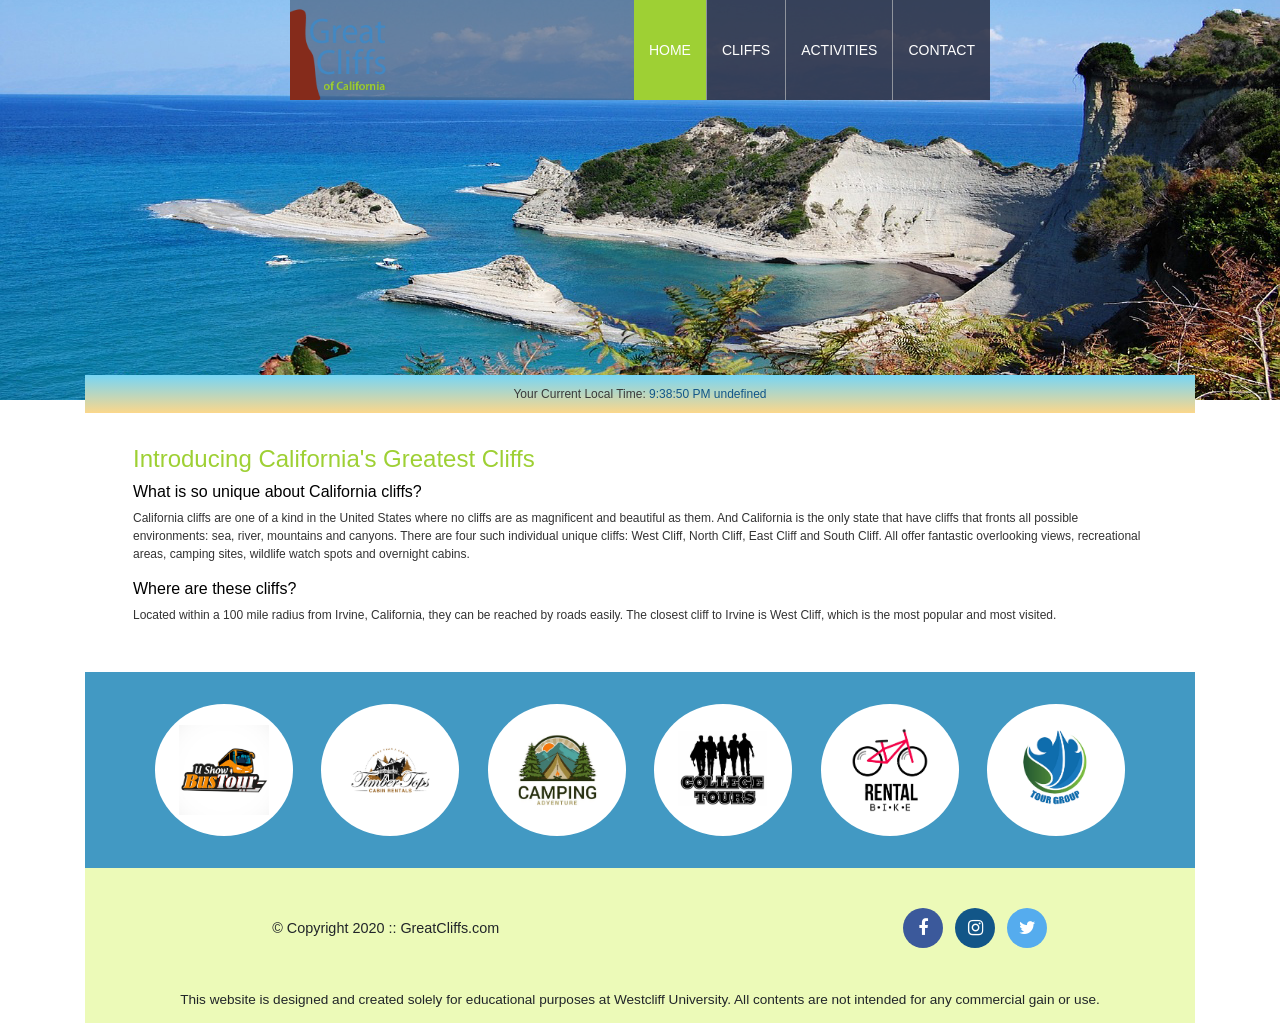
<file: index.html>
<!DOCTYPE html>
<html lang="en">
<head>
    <title>Great Cliffs of California</title>
    <meta charset="UTF-8">
    <meta name="viewport" content="width=device-width, initial-scale=1">

    <link rel="stylesheet" href="https://cdnjs.cloudflare.com/ajax/libs/font-awesome/4.7.0/css/font-awesome.min.css">

    <link rel="stylesheet"
      href="https://cdn.jsdelivr.net/npm/bootstrap@4.6.2/dist/css/bootstrap.min.css">
    
    <link rel="stylesheet" href="style.css">
    <link rel="stylesheet" href="styles.css">
</head>    

<body id="home">
    <div class="container">

        
<div class="main-header sticky-top">

    <div class="logo">
        <img src="images/logo.png" alt="Great Cliffs Logo" width="125">
    </div>

    <nav class="main-menu navbar navbar-expand-xl navbar-dark">
        <button class="navbar-toggler"
                type="button"
                data-toggle="collapse"
                data-target="#mainNavbar"
                aria-controls="mainNavbar"
                aria-expanded="false"
                aria-label="Toggle navigation">
            <span class="navbar-toggler-icon"></span>
        </button>

        <div class="collapse navbar-collapse" id="mainNavbar">
            <ul class="navbar-nav">
                <li class="nav-item active">
                    <a class="nav-link" href="index.html">Home</a>
                </li>
                <li class="nav-item">
                    <a class="nav-link" href="cliffs.html">Cliffs</a>
                </li>
                <li class="nav-item">
                    <a class="nav-link" href="activities.html">Activities</a>
                </li>
                <li class="nav-item">
                    <a class="nav-link" href="contact.html">Contact</a>
                </li>
            </ul>
        </div>
    </nav>

</div>

<header></header>


        <section id="timeofday">
            <span>Your Current Local Time: </span>
            <span id="clock"></span>
        </section>

        <main>
            <h2>Introducing California's Greatest Cliffs</h2>

            <h3>What is so unique about California cliffs?</h3>

            <p>
                California cliffs are one of a kind in the United States 
                where no cliffs are as magnificent and beautiful as them. 
                And California is the only state that have cliffs that 
                fronts all possible environments: sea, river, mountains 
                and canyons. There are four such individual unique cliffs: 
                West Cliff, North Cliff, East Cliff and South Cliff. All 
                offer fantastic overlooking views, recreational areas, 
                camping sites, wildlife watch spots and overnight cabins.
            </p>

            <h3>Where are these cliffs?</h3>

            <p>
                Located within a 100 mile radius from Irvine, California, 
                they can be reached by roads easily. The closest cliff to 
                Irvine is West Cliff, which is the most popular and most visited.
            </p>

        </main>

        <section>
            <ul id="partners">
                <li class="partner">
                    <img src="images/partners/partner-bustour.png" alt="Partner Bus Tours">
                </li>
                <li class="partner">
                    <img src="images/partners/partner-cabinrental.png" alt="Partner Cabin Rental">
                </li>
                <li class="partner">
                    <img src="images/partners/partner-campingadv.png" alt="Partner Camping Adventure">
                </li>
                <li class="partner">
                    <img src="images/partners/partner-collegetours.png" alt="Partner College Tours">
                </li>
                <li class="partner">
                    <img src="images/partners/partner-rentalbike.png" alt="Partner Bike Rentals">
                </li>
                <li class="partner">
                    <img src="images/partners/partner-tourgroup.png" alt="Partner Tour Group">
                </li>
            </ul>
        </section>

        <footer>

            <div id="nondisclaimer">
                <div class="copy">
                    &copy; Copyright 2020 :: GreatCliffs.com
                </div>

                <div class="social">
                    <a href="#" class="fa fa-facebook"></a>
                    <a href="#" class="fa fa-instagram"></a>
                    <a href="#" class="fa fa-twitter"></a>
                </div>
            </div>

            <div id="disclaimer">
                <p>
                    This website is designed and created solely for 
                    educational purposes at Westcliff University. All 
                    contents are not intended for any commercial gain
                    or use.
                </p>
            </div>

        </footer>
    </div>

    <script src="https://code.jquery.com/jquery-3.5.1.slim.min.js"></script>
    <script src="https://cdn.jsdelivr.net/npm/bootstrap@4.6.2/dist/js/bootstrap.bundle.min.js"></script>

    <script src="js/digclock.js"></script>

    <script src="site_scripts.js"></script>
</body>
</html>
</file>
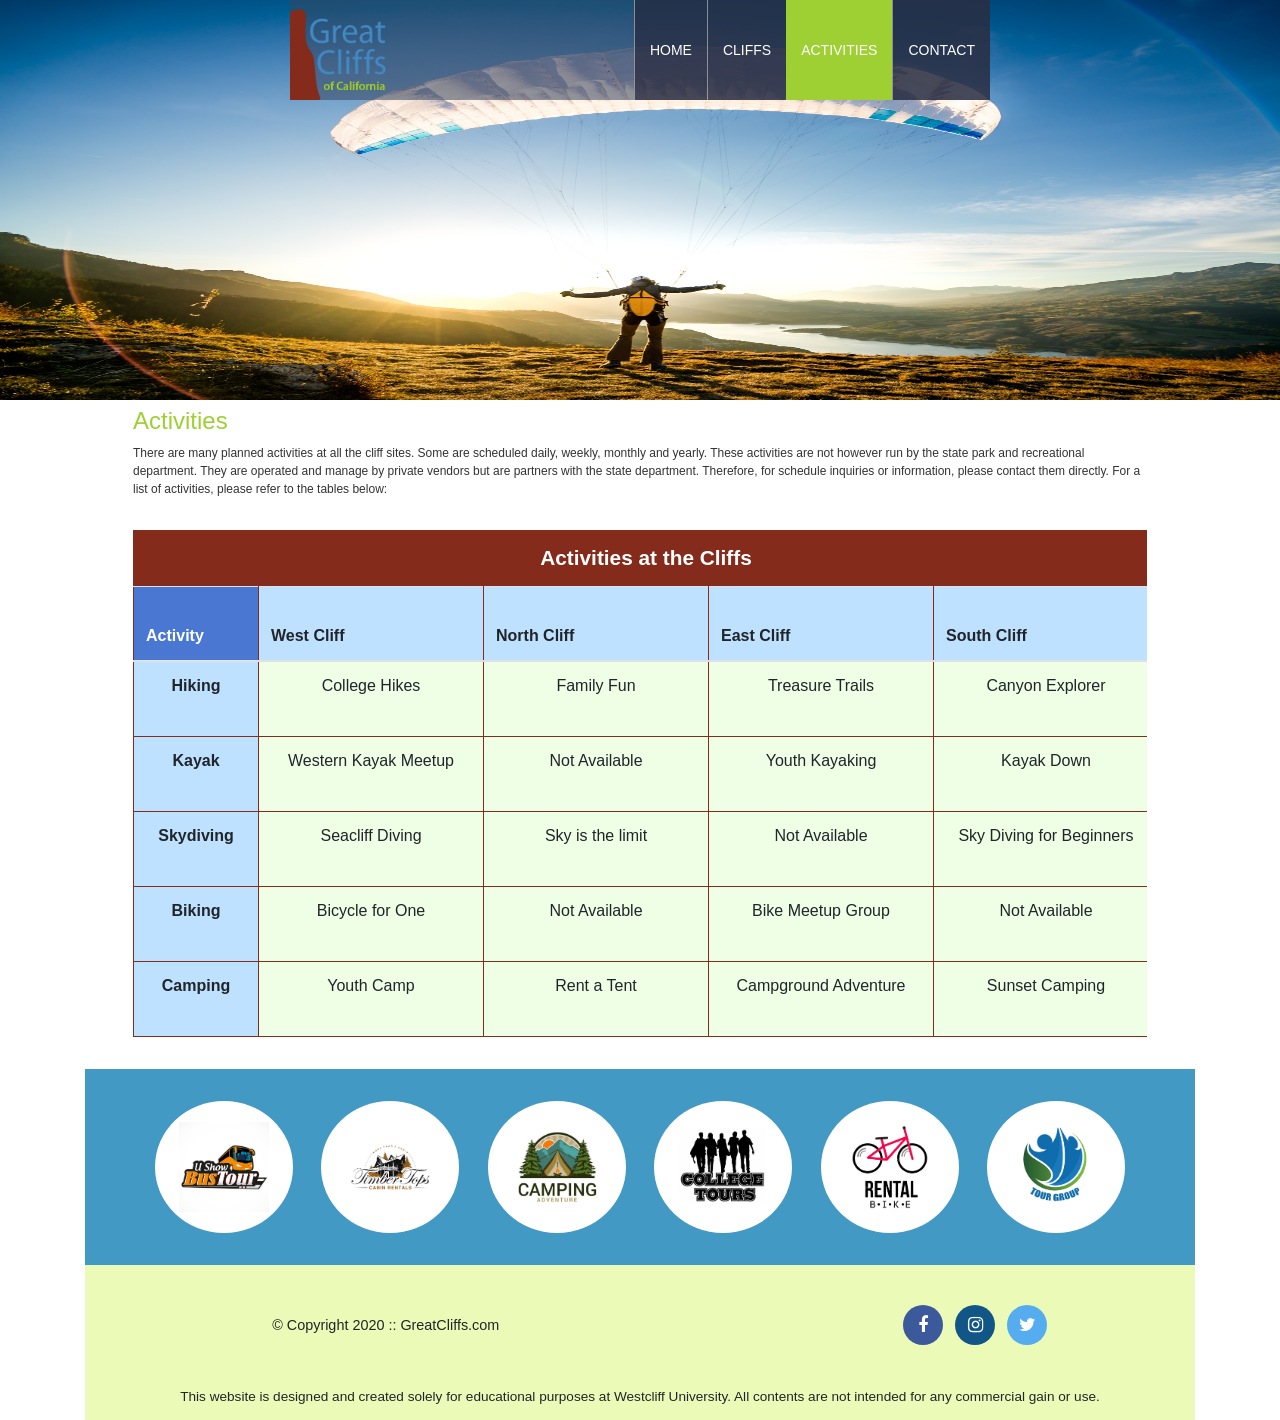
<file: activities.html>
<!DOCTYPE html>
<html lang="en">
<head>
    <title>Great Cliffs of California</title>
    <meta charset="UTF-8">

    <meta name="viewport" content="width=device-width, initial-scale=1">
    <link rel="stylesheet" href="https://cdnjs.cloudflare.com/ajax/libs/font-awesome/4.7.0/css/font-awesome.min.css">
    <link rel="stylesheet" href="https://cdn.jsdelivr.net/npm/bootstrap@4.6.2/dist/css/bootstrap.min.css">
    
    <link rel="stylesheet" href="style.css">
    <link rel="stylesheet" href="styles.css">
</head>    

<body id="activities">
    <div class="container">

        
<div class="main-header">

    <div class="logo">
        <img src="images/logo.png" alt="Great Cliffs Logo" width="125">
    </div>

    <nav class="main-menu navbar navbar-expand-xl navbar-dark">
        <button class="navbar-toggler" type="button"
            data-toggle="collapse"
            data-target="#mainNavbar"
            aria-controls="mainNavbar"
            aria-expanded="false"
            aria-label="Toggle navigation">
            <span class="navbar-toggler-icon"></span>
        </button>

        <div class="collapse navbar-collapse" id="mainNavbar">
            <ul class="navbar-nav">
                <li class="nav-item">
                    <a class="nav-link" href="index.html">Home</a>
                </li>
                <li class="nav-item">
                    <a class="nav-link" href="cliffs.html">Cliffs</a>
                </li>
                <li class="nav-item active">
                    <a class="nav-link" href="activities.html">Activities</a>
                </li>
                <li class="nav-item">
                    <a class="nav-link" href="contact.html">Contact</a>
                </li>
            </ul>
        </div>
    </nav>

</div>

<header></header>


        <main>
            <h1>Activities</h1>

            <p>
                There are many planned activities at all the cliff sites. Some are scheduled daily,
                weekly, monthly and yearly. These activities are not however run by the state park
                and recreational department. They are operated and manage by private vendors but are
                partners with the state department. Therefore, for schedule inquiries or information,
                please contact them directly. For a list of activities, please refer to the tables below:   
            </p>
            
            <div class="table-responsive">
                <table class="table">
                    <caption>Activities at the Cliffs</caption>
                    <thead>
                        <tr>
                            <th>Activity</th>
                            <th>West Cliff</th>
                            <th>North Cliff</th>
                            <th>East Cliff</th>
                            <th>South Cliff</th>
                        </tr>
                    </thead>
                    <tbody>
                        <tr>
                            <td>Hiking</td>
                            <td>College Hikes</td>
                            <td>Family Fun</td>
                            <td>Treasure Trails</td>
                            <td>Canyon Explorer</td>
                        </tr>
                        <tr>
                            <td>Kayak</td>
                            <td>Western Kayak Meetup</td>
                            <td>Not Available</td>
                            <td>Youth Kayaking</td>
                            <td>Kayak Down</td>
                        </tr>
                        <tr>
                            <td>Skydiving</td>
                            <td>Seacliff Diving</td>
                            <td>Sky is the limit</td>
                            <td>Not Available</td>
                            <td>Sky Diving for Beginners</td>
                        </tr>
                        <tr>
                            <td>Biking</td>
                            <td>Bicycle for One</td>
                            <td>Not Available</td>
                            <td>Bike Meetup Group</td>
                            <td>Not Available</td>
                        </tr>
                        <tr>
                            <td>Camping</td>
                            <td>Youth Camp</td>
                            <td>Rent a Tent</td>
                            <td>Campground Adventure</td>
                            <td>Sunset Camping</td>
                        </tr>
                    </tbody>
                </table>
            </div>

            <div class="modal fade" id="activityModal" tabindex="-1" role="dialog"
                aria-labelledby="activityModalLabel" aria-hidden="true">
                <div class="modal-dialog" role="document">
                    <div class="modal-content">

                        
                        <div class="modal-header">
                            <h5 class="modal-title" id="activityModalLabel">
                                My selected activities to enquire:
                            </h5>
                        </div>

                        <div class="modal-body" id="activityModalBody">
                            <!-- Selected activities will appear here -->
                        </div>

                        <div class="modal-footer">
                            <button type="button" class="btn btn-success"
                                    data-dismiss="modal">
                                Back to Activities
                            </button>

                            <button type="button" class="btn btn-primary" id="getInfo">
                                Get Info
                            </button>
                        </div>

                    </div>
                </div>
            </div>
        </main>
        
        <section>
            <ul id="partners">

            <!--<li class="partner">
                <img src="images/logo.png" alt="Partner Bus Tours">
            </li>
            <li class="partner">
                <img src="images/logo.png" alt="Partner Bus Tours">
            </li>
            <li class="partner">
                <img src="images/logo.png" alt="Partner Bus Tours">
            </li>
            <li class="partner">
                <img src="images/logo.png" alt="Partner Bus Tours">
            </li>
            <li class="partner">
                <img src="images/logo.png" alt="Partner Bus Tours">
            </li>
            <li class="partner">
                <img src="images/logo.png" alt="Partner Bus Tours">
            </li>-->
            </ul>
        </section>

        <footer>

            <div id="nondisclaimer">
                <div class="copy">
                    &copy; Copyright 2020 :: GreatCliffs.com
                </div>

                <div class="social">
                    <a href="#" class="fa fa-facebook"></a>
                    <a href="#" class="fa fa-instagram"></a>
                    <a href="#" class="fa fa-twitter"></a>
                </div>
            </div>

            <div id="disclaimer">
                <p>
                    This website is designed and created solely for 
                    educational purposes at Westcliff University. All 
                    contents are not intended for any commercial gain
                    or use.
                </p>
            </div>

        </footer>
    </div>

    <script src="https://code.jquery.com/jquery-3.7.1.min.js"></script>
    <script src="https://cdn.jsdelivr.net/npm/bootstrap@4.6.2/dist/js/bootstrap.bundle.min.js"></script>
    <script src="js/activity.js"></script>
    <script src="site_scripts.js"></script>
</body>
</html>
</file>
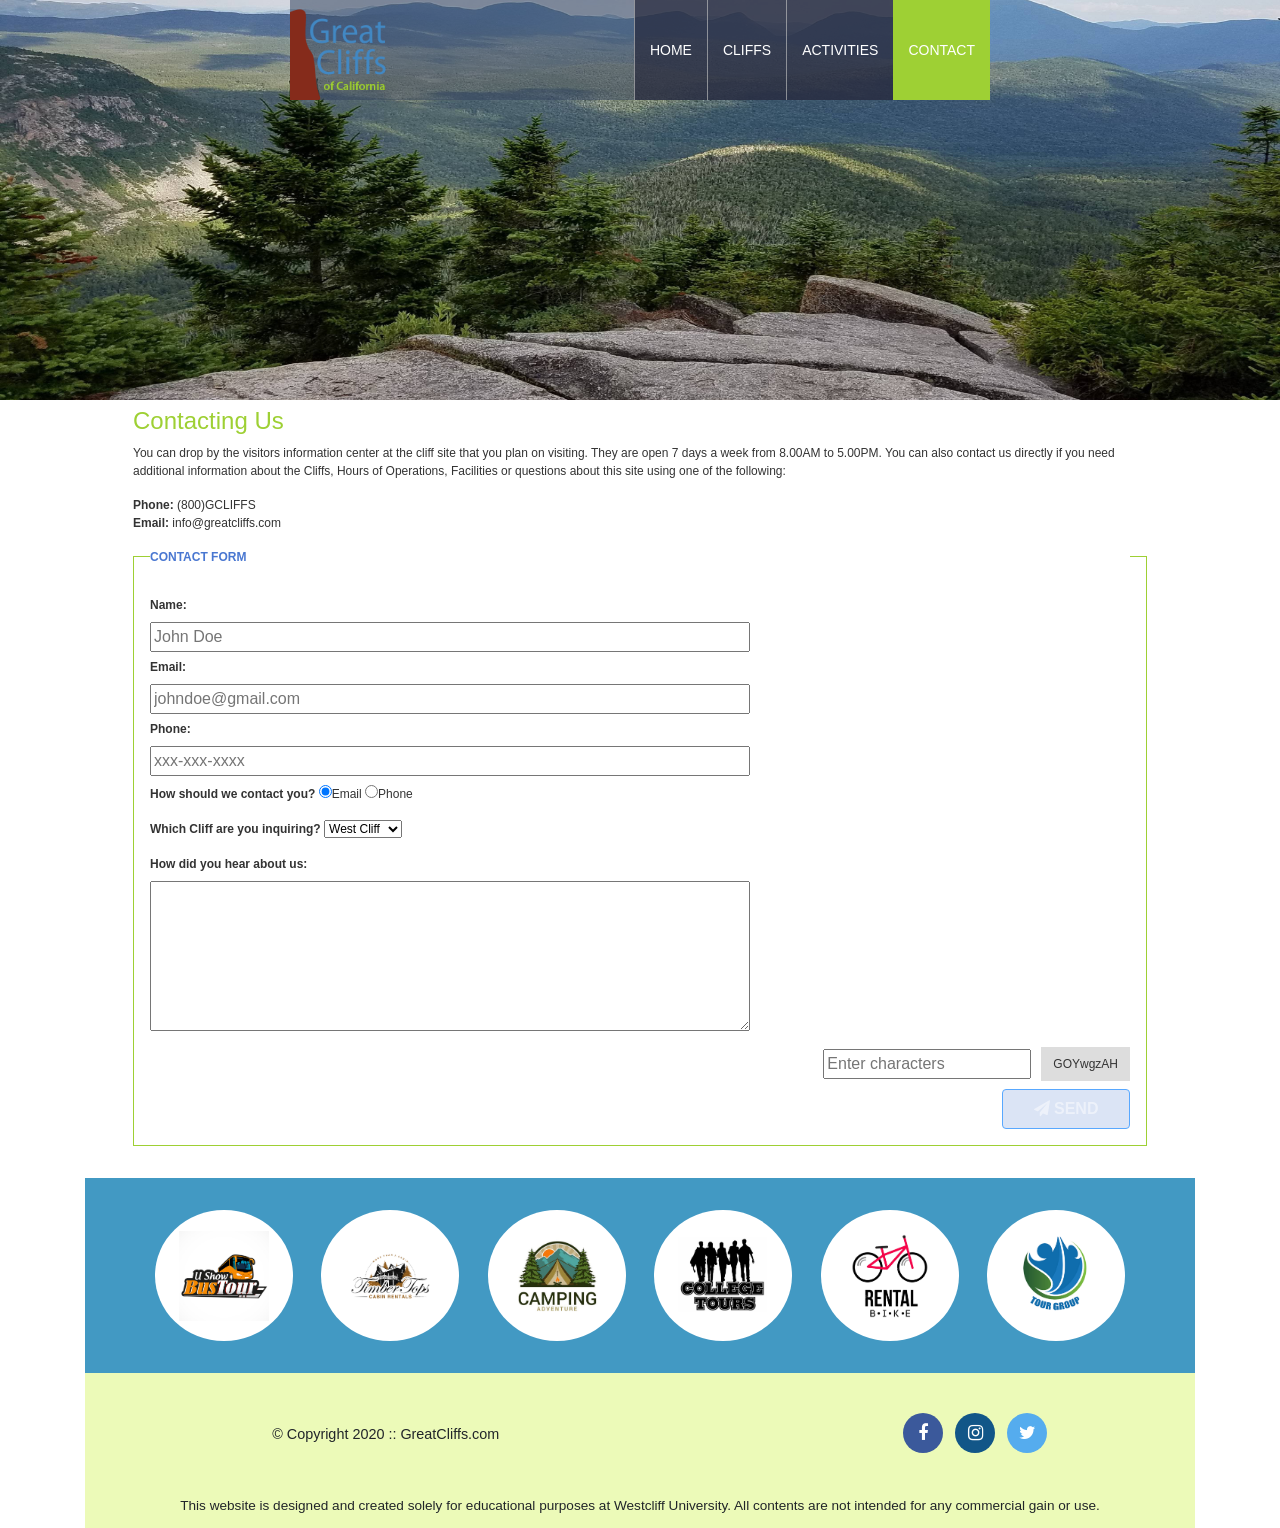
<file: contact.html>
<!DOCTYPE html>
<html lang="en">
<head>
    <title>Great Cliffs of California</title>
    <meta charset="UTF-8">
    <meta name="viewport" content="width=device-width, initial-scale=1">

    <link rel="stylesheet" href="https://cdnjs.cloudflare.com/ajax/libs/font-awesome/4.7.0/css/font-awesome.min.css">
    <link rel="stylesheet" href="https://cdn.jsdelivr.net/npm/bootstrap@4.6.2/dist/css/bootstrap.min.css">    
    <link rel="stylesheet" href="style.css">
    <link rel="stylesheet" href="styles.css">
</head>    

<body id="contact" onLoad="disableButton(true)">
    <div class="container">

        
    <div class="main-header">

        <div class="logo">
            <img src="images/logo.png" alt="Great Cliffs Logo" width="125">
        </div>

        <nav class="main-menu navbar navbar-expand-xl navbar-dark">
            <button class="navbar-toggler" type="button"
                data-toggle="collapse"
                data-target="#mainNavbar"
                aria-controls="mainNavbar"
                aria-expanded="false"
                aria-label="Toggle navigation">
                <span class="navbar-toggler-icon"></span>
            </button>

            <div class="collapse navbar-collapse" id="mainNavbar">
                <ul class="navbar-nav">
                    <li class="nav-item">
                        <a class="nav-link" href="index.html">Home</a>
                    </li>
                    <li class="nav-item">
                        <a class="nav-link" href="cliffs.html">Cliffs</a>
                    </li>
                    <li class="nav-item">
                        <a class="nav-link" href="activities.html">Activities</a>
                    </li>
                    <li class="nav-item active">
                        <a class="nav-link" href="contact.html">Contact</a>
                    </li>
                </ul>
            </div>
        </nav>

    </div>

    <header></header>

        <main>
            <h1>Contacting Us</h1>
            <p>
            You can drop by the visitors information center at the cliff site that you plan on visiting. They are open
            7 days a week from 8.00AM to 5.00PM. You can also contact us directly if you need additional information about 
            the Cliffs, Hours of Operations, Facilities or questions about this site using one of the following:
            </p>
                
            <div class="contactinfo">
                <div class="phone">
                    <span>Phone:</span>
                    <span>(800)GCLIFFS</span>
                </div>
                <div class="email">
                    <span>Email:</span>
                    <span>info@greatcliffs.com</span>
                </div>
            </div>

            <form action="/contact" method="post">  
            <fieldset>  
                <legend>CONTACT FORM</legend>
                <div class="textbox">
                    <label>Name:</label> 
                    <input type="text" name="name" placeholder="John Doe">  
                    <label>Email:</label>  
                    <input type="email" name="email" placeholder="johndoe@gmail.com"> 
                    <label>Phone:</label>
                    <input type="text" name="phone" placeholder="xxx-xxx-xxxx"> 
                </div>
                
                <div class="radios">
                    <label>How should we contact you?</label>  
                    <input type="radio" name="contact" value="email" checked>Email 
                    <input type="radio" name="contact" value="phone">Phone
                </div>

                <div class="selectmenu">
                    <label>Which Cliff are you inquiring?</label>  
                    <select>
                        <option>West Cliff</option>
                        <option>North Cliff</option>
                        <option>East Cliff</option>
                        <option>South Cliff</option>
                    </select>
                </div>
                
                <div class="commentbox">
                    <label>How did you hear about us:</label>  
                    <textarea></textarea>
                </div>

                <!--Random Codes-->
                <div class="randomcode">
                    <input type="text" id="codeentered" name="ramdomcode" placeholder="Enter characters">
                    <p id="codes"></p>
                </div>

                <div class="button">
                    <button type="submit" id="submit" class="btn btn-primary">
                        <i class="fa fa-paper-plane" aria-hidden="true"></i> SEND
                    </button>
                </div>
            </fieldset>  
            </form>
        </main>

        <section>
            <ul id="partners">
            <!--
            <li class="partner">
                <img src="images/logo.png" alt="Partner Bus Tours">
            </li>
            <li class="partner">
                <img src="images/logo.png" alt="Partner Bus Tours">
            </li>
            <li class="partner">
                <img src="images/logo.png" alt="Partner Bus Tours">
            </li>
            <li class="partner">
                <img src="images/logo.png" alt="Partner Bus Tours">
            </li>
            <li class="partner">
                <img src="images/logo.png" alt="Partner Bus Tours">
            </li>
            <li class="partner">
                <img src="images/logo.png" alt="Partner Bus Tours">
            </li>
            -->
            </ul>
        </section>

        <footer>

            <div id="nondisclaimer">
                <div class="copy">
                    &copy; Copyright 2020 :: GreatCliffs.com
                </div>

                <div class="social">
                    <a href="#" class="fa fa-facebook"></a>
                    <a href="#" class="fa fa-instagram"></a>
                    <a href="#" class="fa fa-twitter"></a>
                </div>
            </div>

            <div id="disclaimer">
                <p>
                    This website is designed and created solely for 
                    educational purposes at Westcliff University. All 
                    contents are not intended for any commercial gain
                    or use.
                </p>
            </div>

        </footer>
    </div>

    <script src="https://code.jquery.com/jquery-3.5.1.slim.min.js"></script>
    <script src="https://cdn.jsdelivr.net/npm/bootstrap@4.6.2/dist/js/bootstrap.bundle.min.js"></script>
    <script src="site_scripts.js"></script>
    <script src="js/randomcodes.js"></script>
</body>
</html>
</file>
<file: style.css>
.main-menu ul {
    list-style-type: disc;
    padding-left: 40px;
}

#partners {
    list-style: none;
    padding-left:0;
}

#partners h3 {
    margin-bottom: 10px;
}

li {
    margin-bottom: 10px;
}
</file>
<file: styles.css>
header {
    width: 100%;
    min-height: 275px;
}

#home {
    background-color: white;
    background-image: url("images/cliff_ocean.jpg");
    background-repeat: no-repeat;
    background-size: 100% 400px;
    background-position: center top;
}

#cliffs {
    background-color: white;
    background-image: url("images/forest_cliff.jpg");
    background-repeat: no-repeat;
    background-size: 100% 400px;
    background-position: center top;
}

#cliffs main h1 {
    color: #9ed034;
    font-size: 1.5em;
}

#cliffs main p {
    color: #333;
    font-size: 0.75em;
    line-height: 1.5;
}

.cliff {
    width: 45%;
    display: inline-block;
    vertical-align: top;
    margin: 2em 2%;
    text-align: center;
}

.cliff h2 {
    color: #4977D1;
    font-size: 1.3em;
}

.cliff img {
    width: 100%;
    height: 220px;
    object-fit: cover;
}

.cliff p {
    text-align: left;
}

#activities {
    background-color: white;
    background-image: url("images/runfly.jpg");
    background-repeat: no-repeat;
    background-size: 100% 400px;
    background-position: center top;
}

#contact {
    background-color: white;
    background-image: url("images/cliff_rock.jpg");
    background-repeat: no-repeat;
    background-size: 100% 400px;
    background-position: center top;
}

.main-header {
    position: sticky;
    display: flex;
    align-items: center;
    justify-content: space-between;
    box-sizing: border-box;
    background-color: rgba(55, 70, 95, 0.55);
    width: 700px;
    max-width: calc(100% - 30px);
    min-height: 100px;
    margin: 0 auto;
    padding: 0;
    top: 0;
    z-index: 1030;
}

.main-header .logo {
    flex: 0 0 auto;
    margin: 0;
    padding: 0;
}

.main-header .logo img {
    display: block;
    width: 100px;
    height: 100px;
    margin: 0;
    float: none;
}

/* Bootstrap navigation */
.main-menu {
    position: relative;
    margin-left: auto;
    padding: 0;
    font-weight: 400;
    background-color: rgba(38, 41, 61, 0.7);
}

.main-menu .navbar-nav {
    margin: 0;
    padding: 0;
}

.main-menu .navbar-nav .nav-item {
    list-style: none;
    padding: 0;
    margin: 0;
    border-left: 1px solid rgba(202, 204, 202, 0.6);
    text-transform: uppercase;
    font-size: 14px;
}

.main-menu .navbar-nav .nav-link {
    display: flex;
    align-items: center;
    justify-content: center;
    color: rgb(255, 255, 255);
    text-decoration: none;
    padding: 0 15px;
    min-height: 100px;
}

.main-menu .navbar-nav .nav-link:hover {
    color: #9ed034;
}

.main-menu .navbar-nav .nav-item.active {
    background-color: #9ed034;
    border: none;
}

.main-menu .navbar-nav .nav-item.active .nav-link {
    color: #fff;
}

/* Main */
main {
    color: #333;
    padding-top: 2em;
    padding-bottom: 2em;
    margin: 0 3em;
    font-family: Arial, Helvetica, sans-serif;
}

main h2 {
    color: #9ed034;
    font-size: 1.5em;
}

main h3 {
    color: #000;
    font-size: 1em;
}

main p {
    color: #333;
    font-size: 0.75em;
}

/* Partners */
section {
    width: 100%;
    background-color: #4299C3;
}

section #partners {
    width: 100%;
    max-width: 1200px;
    box-sizing: border-box;
    padding: 2em 15px;
    margin: 0 auto;
    text-align: center;
}

section #partners .partner {
    display: inline-block;
    margin: 0 0.75em;
    padding: 1.3em 1.5em;
    background-color: #fff;
    border-radius: 50%;
}

section #partners .partner img {
    width: 90px;
    height: 90px;
}

/* Footer */
footer {
    width: 100%;
    height: 155px;
    padding-bottom: 1em;
    background-color: #ecfab8;
}

footer #nondisclaimer .copy {
    padding: 3.5em 3.5em 3.5em 13em;
    float: left;
    font-size: 0.9em;
}

footer #nondisclaimer .social {
    display: flex;
    align-items: center;
    gap: 12px;
    padding: 2.5em 0;
    margin-right: 9.25em;
    float: right;
}

footer #disclaimer {
    clear: both;
}

footer #disclaimer p {
    font-size: 0.85em;
    text-align: center;
}

footer #nondisclaimer .social .fa{
    box-sizing: border-box;
    display: inline-flex;
    align-items: center;
    justify-content: center;
    width: 40px;
    height: 40px;
    padding: 0;
    font-size: 18px;
    text-align: center;
    text-decoration: none;
    border-radius: 50%;
    flex-shrink: 0;
}

footer #nondisclaimer .social .fa:hover {
    opacity: 0.7;
}

footer #nondisclaimer .social .fa-facebook {
    background: #3B599B;
    color: white;
}

footer #nondisclaimer .social .fa-twitter {
    background: #55ACEE;
    color: white;
}

footer #nondisclaimer .social .fa-instagram {
    background: #125688;
    color: white;
}

table {
    width: 100%;
    max-width: 1000px;
    margin: 4em auto 0;
    table-layout: fixed;
    overflow-wrap: break-word;
}

caption {
    background: #852B1B;
    height: 40px;
    color: #fff;
    font-size: 1.3em;
    font-weight: bold;
    padding: 1em;
}

thead {
    background: #BDE1FF;
}

tbody {
    background: #EEFFE6;
    text-align: center;
}

th, td {
    width: 225px;
    height: 75px;
    vertical-align: middle;
    border: solid 1px #852B1B;
}

th:first-child {
    width: 125px;
    height: 50px;
    background: #4977D1;
    color: #fff;
}

td:first-child {
    font-weight: bold;
    background: #BDE1FF;
}

/* Contact Page */
main h1 {
    color: #9ed034;
    font-size: 1.5em;
}

.contactinfo {
    font-size: 0.75em;
}

.contactinfo span:first-child {
    font-weight: bold;
}

form {
    width: 100%;
    margin-top: 1em;
}

fieldset {
    border: 1px solid #9ed034;
    padding: 1em;
}

legend {
    color: #4977D1;
    font-size: 0.75em;
    font-weight: bold;
}

.textbox label {
    display: block;
    font-size: 0.75em;
    font-weight: bold;
    margin-top: 0.5em;
}

.textbox input {
    box-sizing: border-box;
    width: 100%;
    max-width: 600px;
    height: 30px;
}

.radios,
.selectmenu,
.commentbox {
    font-size: 0.75em;
    margin-top: 0.75em;
}

.radios label,
.selectmenu label,
.commentbox label {
    font-weight: bold;
}

.commentbox textarea {
    display: block;
    box-sizing: border-box;
    width: 100%;
    max-width: 600px;
    height: 150px;
    resize: vertical;
}



#timeofday {
    width: 100%;
    margin: 0 auto;
    font-family: Arial, Helvetica, sans-serif;
    color: #3a3a3a;
    text-align: center;
    font-size: 12px;
    background: linear-gradient(
        0deg,
        rgba(251,215,139,1) 0%,
        rgba(118,213,245,1) 100%
    );
    padding: 10px 0;
}

#clock {
    color: #125688;
}


.button {
    width: 100%;
    text-align: right;
    margin-top: 0.5em;
}

form .button button {
    min-width: 8em;
    height: 2.5em;
    font-size: 1em;
    font-weight: bold;
}

.randomcode {
    display: flex;
    justify-content: flex-end;
    align-items: center;
    gap: 10px;
    margin-top: 1em;
}

.randomcode p {
    background-color: #ddd;
    padding: 8px 12px;
    margin: 0;
    font-size: 0.75em;
}

.selected {
    background-color: #9ed034;
    color: white;
}

th:first-child{
    width: 125px;
    height: 50px;
    background: #4977D1;
    color: #fff;
}

td:first-child{
    font-weight: bold;
    background: #BDE1FF;
}

td.selected {
    background-color: #9ed034;
    color: #fff;
}

#activities main #displaySelected {
    visibility: hidden;
    margin:0 auto;
    width: 600px;
    border: 2px solid #9ed034;
    padding: 0.75em;
}

#activities main #displaySelected #result, #activities main #displaySelected #sendinfo{
    display: inline-block;
    margin: 0;
}

#activities main #result {
    min-height: 50px;
    width: 300px;
    padding: 0;
}

#activities main #result h4{
    margin-bottom: 1em;
    font-size: 1.15em;
}

#activities main #displaySelected #sendinfo input[type="email"]{
    width: 200px;
}

#result .cliffName{
    background-color: #b7d7e8;
    padding: 2px 4px;
}


@media (max-width: 1199.98px) {
    .main-header {
        position: sticky;
        top: 0;
    }

    .main-menu {
        position: static;
        margin-left: auto;
        margin-right: 16px;
        padding: 0;
        transform: none;
        z-index: 1000;
    }

    .main-menu .navbar-toggler {
        display: flex;
        align-items: center;
        justify-content: center;
        width: 58px;
        height: 54px;
        padding: 0;
        background-color: rgba(35, 45, 70, 0.35);
        border: 1px solid rgba(255, 255, 255, 0.25);
        border-radius: 4px;
        box-shadow: none;
    }

    .main-menu .navbar-toggler:focus {
        outline: none;
        box-shadow: none;
    }

    .main-menu .navbar-toggler .navbar-toggler-icon {
        display: block;
        width: 30px;
        height: 30px;
        background-image: url("data:image/svg+xml,%3csvg xmlns='http://www.w3.org/2000/svg' viewBox='0 0 30 30'%3e%3cpath stroke='rgba(255,255,255,0.9)' stroke-linecap='round' stroke-miterlimit='10' stroke-width='2' d='M4 7h22M4 15h22M4 23h22'/%3e%3c/svg%3e");
        background-repeat: no-repeat;
        background-position: center;
        background-size: 100%;
    }

    .main-menu .navbar-collapse {
        position: absolute;
        top: calc(100% + 10px);
        right: 0;
        width: 260px;
        background-color: rgba(35, 45, 70, 0.65);
        z-index: 1001;
        border: 1px solid rgba(255, 255, 255, 0.2);
    }

    .main-menu .navbar-collapse.collapse:not(.show) {
        display: none;
    }

    .main-menu .navbar-collapse.collapse.show {
        display: block;
    }

    .main-menu .navbar-nav {
        display: flex;
        flex-direction: column;
        width: 100%;
    }

    .main-menu .navbar-nav .nav-link {
        display: block;
        min-height: 0;
        padding: 28px 32px;
        color: #fff;
        font-family: Arial, Helvetica, sans-serif;
        font-size: 16px;
        font-weight: 400;
    }

    .main-menu .navbar-nav .nav-link:hover {
        color: #9ed034;
    }

    .main-menu .navbar-nav .nav-item.active {
        background-color: #9ed034;
        border: none;
    }

    .main-menu .navbar-nav .nav-item.active .nav-link {
        color: #fff;
    }

    .main-menu .navbar-nav .nav-item {
        border-bottom: 1px solid rgba(255, 255, 255, 0.18);
    }
}

@media (min-width: 1200px) {
    .main-header {
        display: flex;
        align-items: center;
        justify-content: space-between;
    }

    .main-menu {
        position: static;
        transform: none;
        margin-left: auto;
    }

    .main-menu .navbar-toggler {
        display: none;
    }

    .main-menu .navbar-collapse {
        display: flex !important;
        position: static;
        width: auto;
    }

    .main-menu .navbar-nav {
        display: flex;
        flex-direction: row;
    }
}


#activities .table-responsive {
    width: 100%;
    max-width: 100%;
    margin-top: 2em;
    overflow-x: auto;
    overflow-y: hidden;
    -webkit-overflow-scrolling: touch;
}

#activities table {
    width: 100%;
    min-width: 750px;
    max-width: 1000px;
    margin: 0 auto;
    table-layout: fixed;
}

#activities table caption {
    caption-side: top;
    background: #852B1B;
    min-height: 40px;
    height: auto;
    box-sizing: border-box;
    color: #fff;
    font-size: 1.3em;
    font-weight: bold;
    padding: 0.6em;
    text-align: center;
}

@media (max-width: 767.98px) {
    #activities table {
        min-width: 750px;
    }

    #activities main {
        margin: 0 1em;
    }

    #contact main {
        margin: 0 1em;
    }

    #contact fieldset {
        min-width: 0;
    }

    #contact .randomcode {
        flex-wrap: wrap;
    }

    footer {
        height: auto;
        min-height: 155px;
        padding: 1em;
        box-sizing: border-box;
    }

    footer #nondisclaimer .copy {
        float: none;
        padding: 1em 0;
        text-align: center;
    }

    footer #nondisclaimer .social {
        display: flex;
        justify-content: center;
        align-items: center;
        gap: 12px;
        float: none;
        margin: 0;
        padding: 0.5em 0 1em;
    }

    footer #disclaimer p {
        margin: 0;
        padding: 0.5em 0;
        text-align: center;
    }
}



td.tdhighlight {
    background-color: #9ed034;
    color: white;
}
</file>
